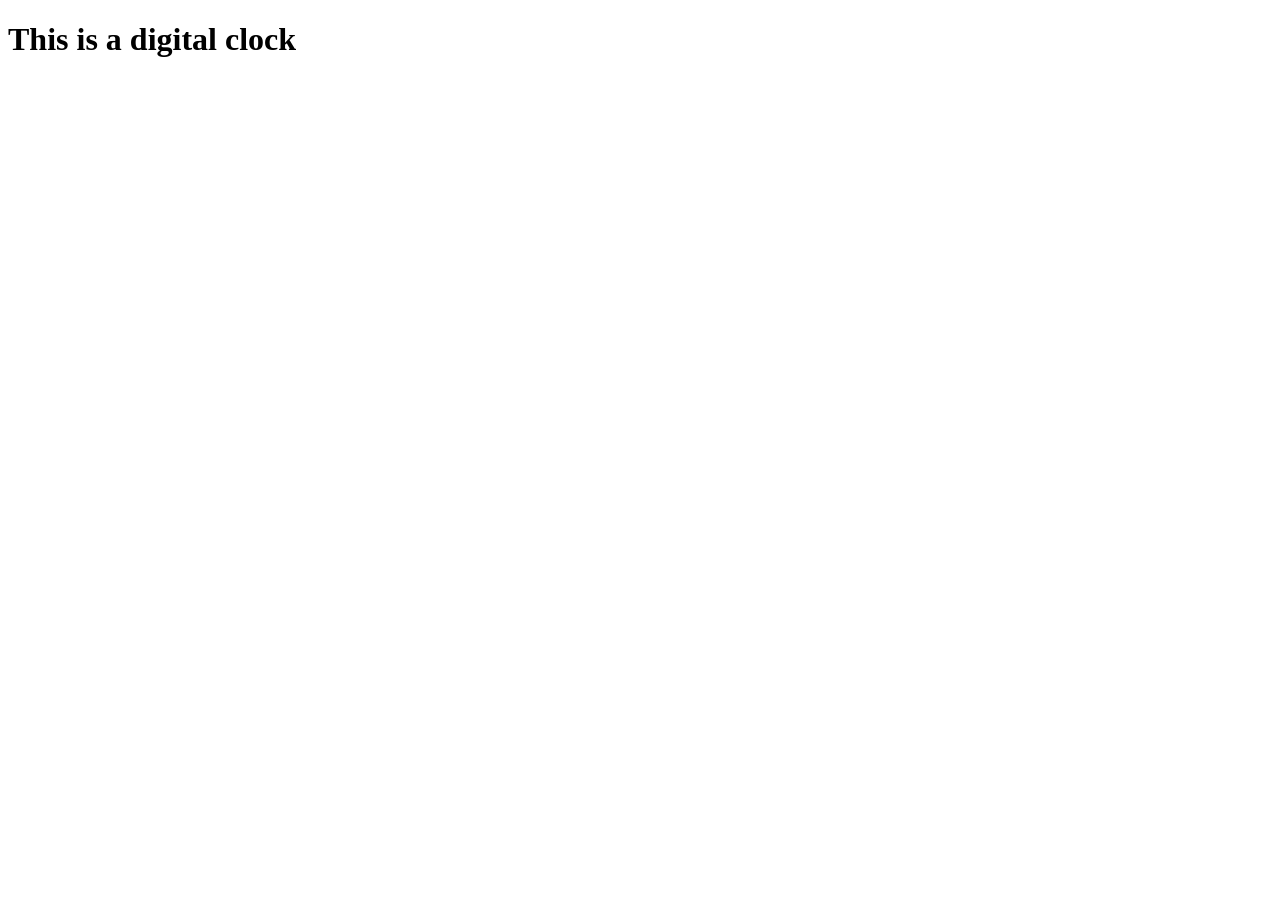
<file: digital-clock/index.html>
<!DOCTYPE html>
<html lang="en">
<head>
    <meta charset="UTF-8">
    <meta name="viewport" content="width=device-width, initial-scale=1.0">
    <title>Document</title>
    <style>
        #time {
            font-size: 3rem;
            font-family: Arial, sans-serif;
            text-align: center;
            margin-top: 20%;
        }
    </style>
</head>
<body>
    <h1>This is a digital clock</h1>
    <div id="time">
    </div>
    <script src="script.js"></script>
</body>
</html>
</file>
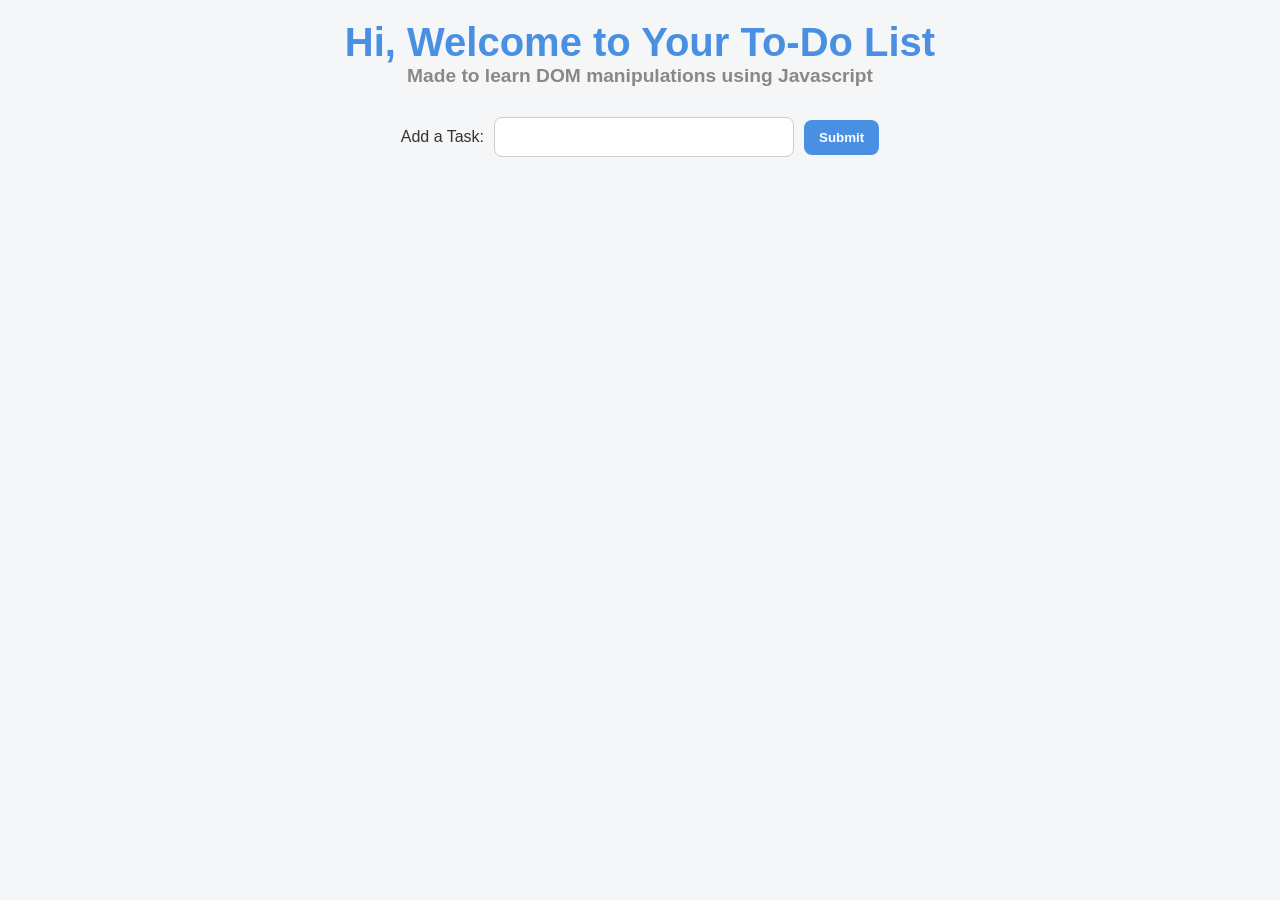
<file: to-do-list/index.html>
<!DOCTYPE html>
<html lang="en">
<head>
    <meta charset="UTF-8">
    <meta name="viewport" content="width=device-width, initial-scale=1.0">
    <title>Document</title>
    <link rel="stylesheet" href="styles.css">
</head>
<body>
    <div class="header">
        <h1>Hi, Welcome to Your To-Do List</h1>
        <h2>Made to learn DOM manipulations using Javascript</h2>
    </div>
    <div class="maincontent">
        <label>Add a Task: </label>
        <input id="input">
        <button id="submit">Submit</button>
    </div>

    <div class="todolist">
        <ul id="tasks">

        </ul>
    </div>
    <script src="script.js"></script>
</body>
</html>
</file>
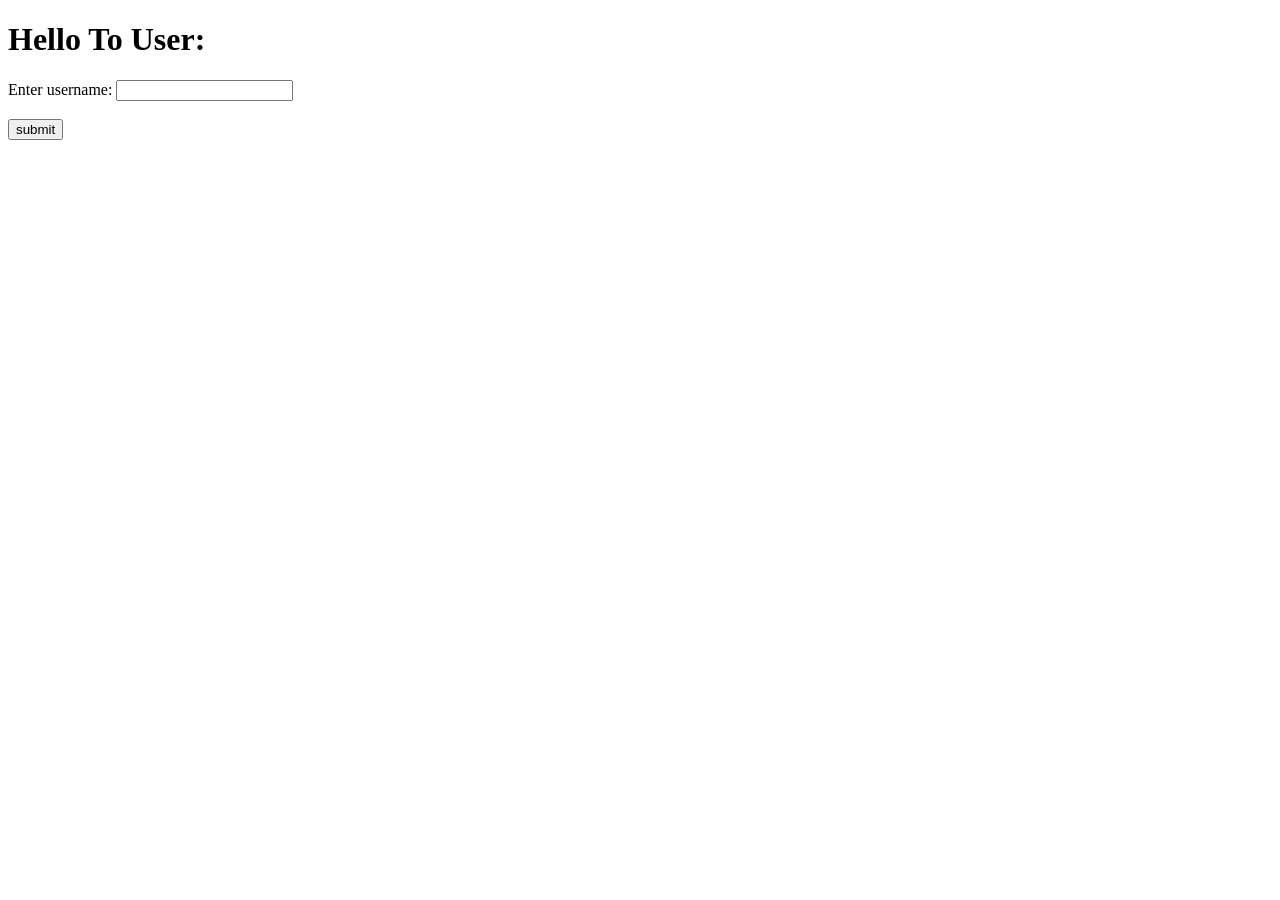
<file: user-input/index.html>
<!DOCTYPE html>
<html lang="en">
<head>
    <meta charset="UTF-8">
    <meta name="viewport" content="width=device-width, initial-scale=1.0">
    <title>Document</title>
</head>
<body>
    <h1 id="myId">Hello To User: </h1>
    <label>Enter username: </label>
    <input id="myInput"><br><br>
    <button id="submit">submit</button>
    <script src="index.js"></script>
</body>
</html>
</file>
<file: to-do-list/styles.css>
/* styles.css */

* {
    box-sizing: border-box;
    margin: 0;
    padding: 0;
    font-family: 'Segoe UI', Tahoma, Geneva, Verdana, sans-serif;
}

body {
    background: #f4f6f8;
    color: #333;
    padding: 20px;
}

.header {
    text-align: center;
    margin-bottom: 30px;
}

.header h1 {
    font-size: 2.5em;
    color: #4a90e2;
}

.header h2 {
    font-size: 1.2em;
    color: #888;
}

.maincontent {
    display: flex;
    justify-content: center;
    align-items: center;
    gap: 10px;
    margin-bottom: 20px;
}

#input {
    padding: 10px;
    width: 300px;
    border: 1px solid #ccc;
    border-radius: 8px;
    font-size: 1em;
}

#submit {
    padding: 10px 15px;
    background-color: #4a90e2;
    color: white;
    border: none;
    border-radius: 8px;
    cursor: pointer;
    font-weight: bold;
    transition: background 0.3s ease;
}

#submit:hover {
    background-color: #357ab8;
}

.todolist {
    display: flex;
    justify-content: center;
}

ul#tasks {
    list-style: none;
    width: 400px;
}

li {
    background: white;
    margin-bottom: 10px;
    padding: 12px 15px;
    border-radius: 8px;
    display: flex;
    justify-content: space-between;
    align-items: center;
    box-shadow: 0 2px 4px rgba(0,0,0,0.1);
}

li button {
    margin-left: 10px;
    padding: 6px 10px;
    border: none;
    border-radius: 6px;
    cursor: pointer;
    font-size: 0.85em;
}

li button:first-of-type {
    background-color: #ff6b6b;
    color: white;
}

li button:nth-of-type(2){
    background-color: #72ed72 !important;
    color: white;
}

li button:nth-of-type(2):hover{
    background-color: #1ba20f !important;
}

li button:first-of-type:hover {
    background-color: #e44c4c;
}

li button:last-of-type {
    background-color: #d9d9d9;
}

li.completed {
    text-decoration: line-through;
    color: #aaa;
}
</file>
